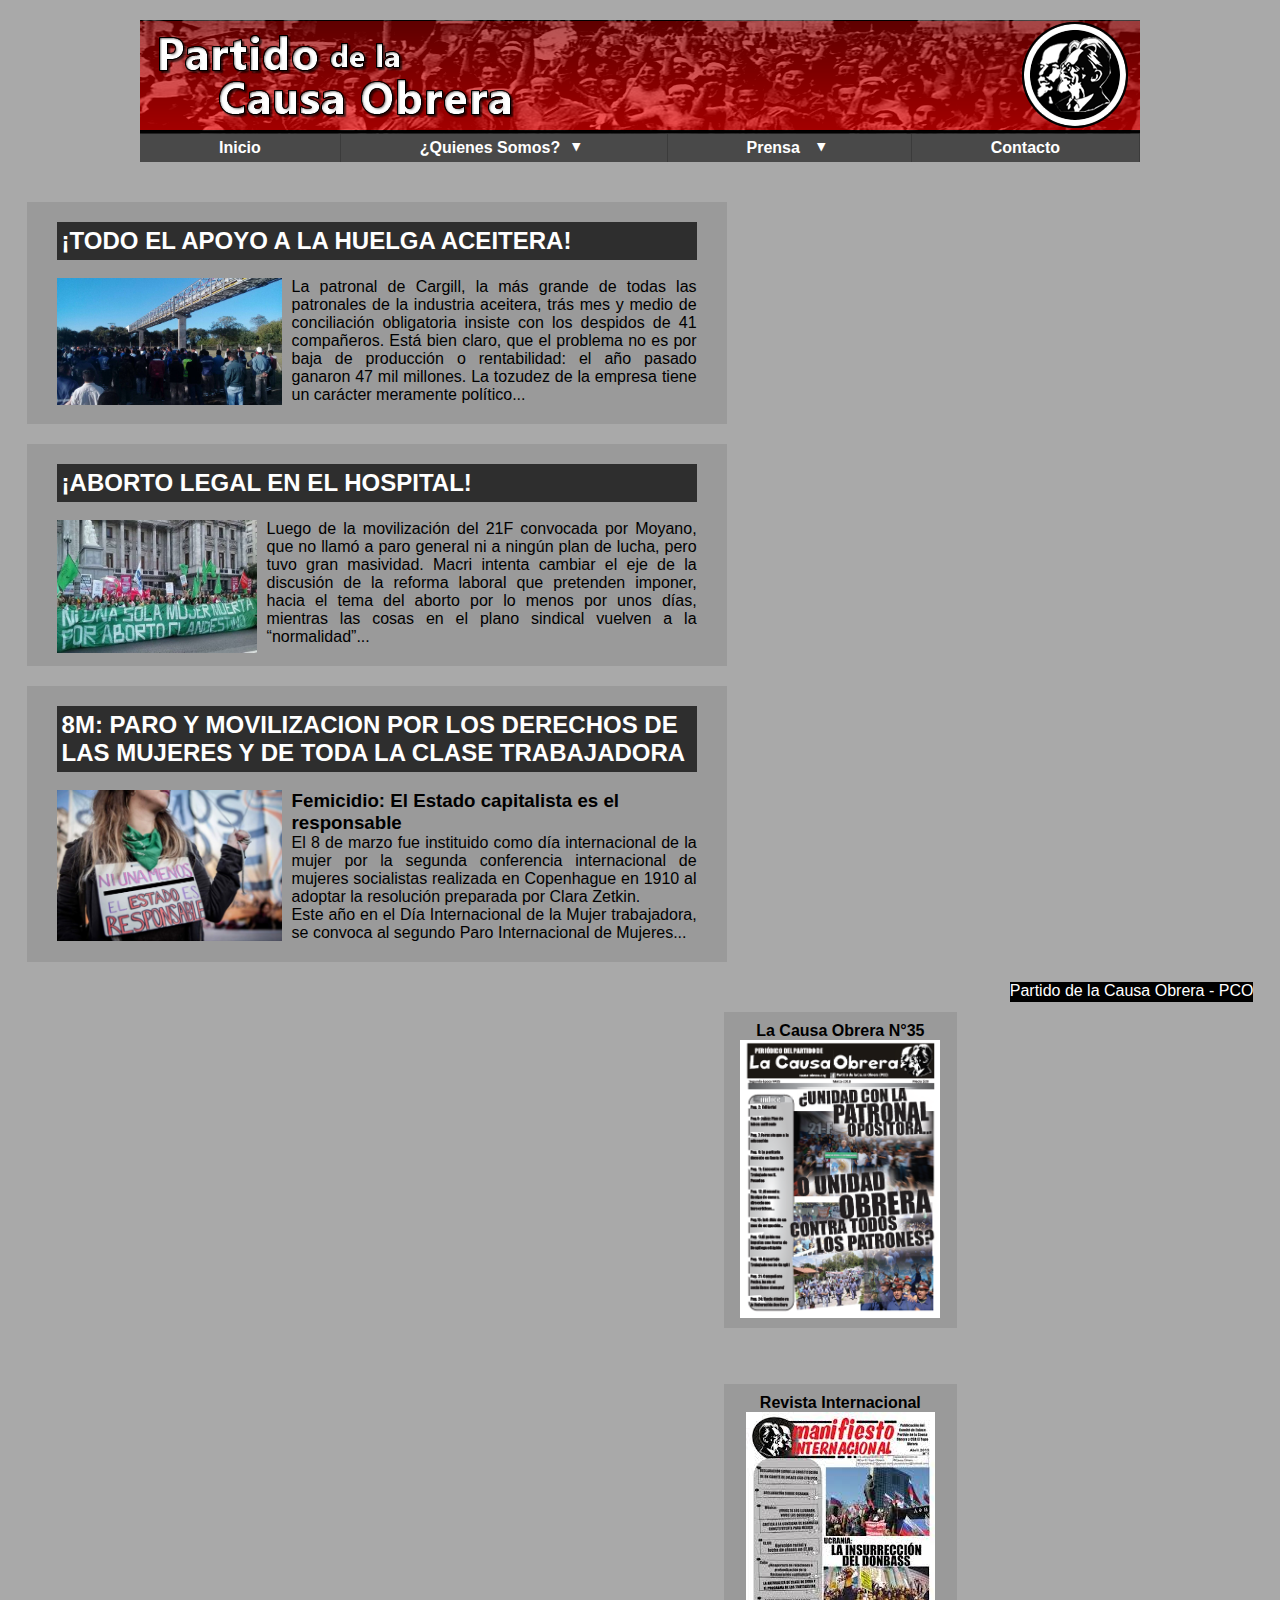
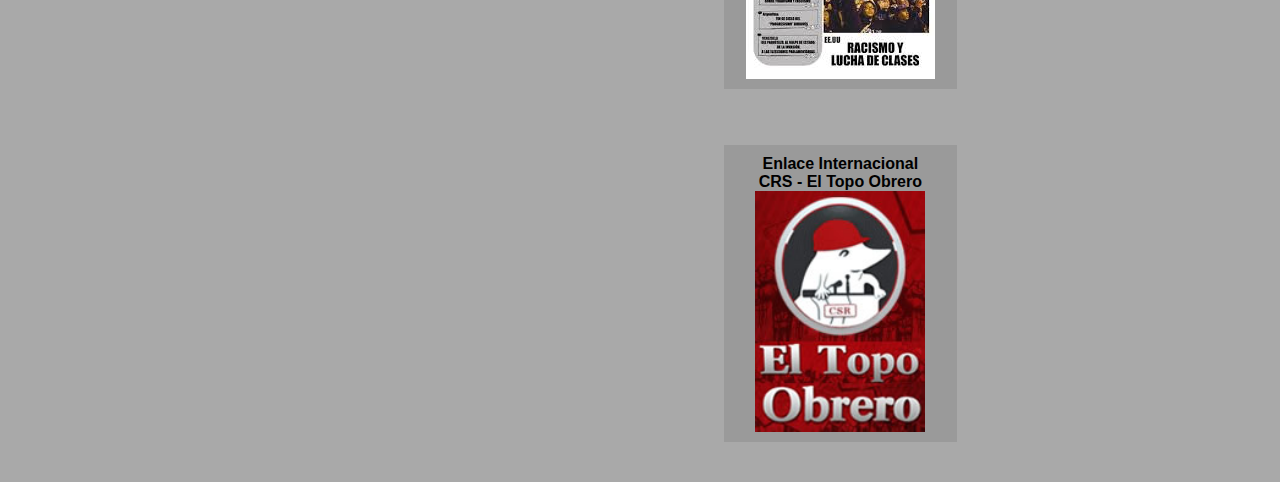
<file: index.html>
<html lang="en">
  <head>
   <meta charset="UTF-8">
   <meta name="viewport" content="width=device-width, user-scalable=no, initial-scale=1, maximun-scale=1, minimun-scale=1">


    <title>Partido de la Causa Obrera</title>
    <link rel="stylesheet" type="text/css" href="css/estilos.css">
    <link rel="stylesheet" href="css/fontello.css">
    <script src="http://code.jquery.com/jquery-1.11.3.min.js"></script>
    <link rel="shortcut icon" type="image/x-icon" href="imagenes/logo_causa_obrera.ico">
    </head>

    <body>

	<div class="contenedor">
		<header>
			<div class="banner">
				<img src="imagenes/Banner.fw.png" alt="banner">
			</div>

			<input type="checkbox" id="btn-menu">
			<label for="btn-menu"><img src="imagenes/menu-h.fw.png"	 alt=""></label>

			<nav class="menu">
				<ul>
					<li><a href="#"><b>Inicio</b></a></li>
					<li class="submenu"><a href="#"><b>¿Quienes Somos?<span class="icon-down-dir"></span></b></a>
						<ul>
							<li><a href="quienes.html"><b>Partido de la Causa Obrera</b></a></li>
							<li><a href="enlace.html"><b>Enlace Internacional</b></a></li>

						</ul>


					</li>
					<li class="submenu"><a href="#"><b>Prensa <span class="icon-down-dir"></span></b></a>
						<ul>
							<li><a href="#"><b>Notas</b></a>
								<ul>
									<li><a href="#"><b>Mov Obrero</b></a></li>
									<li><a href="#"><b>Docentes</b></a></li>
									<li><a href="#"><b>Internacional</b></a></li>
								</ul>
							</li>
							<li><a href="#"><b>Periodicos LCO</b></a></li>
							<li><a href="#"><b>La Mujer Trabajadora</b></a></li>
							<li><a href="#"><b>Revista Internacional</b></a></li>

						</ul>


					</li>
					<li><a href="#"><b>Contacto</b></a></li>
				</ul>




			</nav>

			<!--<ul class="nav">
				<li><a href="index.html"><b>Inicio</b></a></li>
				<li><a href="#"><b>¿Quienes Somos?</b></a>
				<ul>
					<li><a href="quienes.html"><b>Partido de la Causa Obrera</b></a></li>
					<li><a href="enlace.html"><b>Comite de Enlace Internacional</b></a></li>
				</ul>
				</li>
				<li><a href="#"><b>Prensa</b></a>
				 	<ul>
				 		<li><a href="notas.html"><strong>Notas</strong></a>

				 		<ul>
				 			<li><a href="#"><b>Movimiento Obrero</b></a></li>
				 			<li><a href="#"><b>Docentes</b></a></li>
				 			<li><a href="#"><b>Internacional</b></a></li>

				 		</ul>


				 		</li>

				 		<li><a href="periodicos.html"><strong>Periódicos LCO</strong></a></li>
				 		<li><a href="manifiesto.html"><strong>Revista Internacional</strong></a></li>
				 		<li><a href="mujer.html"><strong>La Mujer Trabajadora</strong></a></li>
					</ul>
					</li>
				<li><a href="#"><b>Contacto</b></a></li>


			</ul>
		-->

		</header>


			<section class="main">
				<section class="articles">

				<a href="index-3.html" style="text-decoration: none; color: black;">
				<article>
					<h2  align="left" style="background-color: #2E2E2E;color: white; padding: 5px" >¡TODO EL APOYO A LA HUELGA ACEITERA!</h2>
					<br>
					<img src="imagenes/aceiteros.jpg" alt="aceiteros" width="225px" style="float:left; margin-right: 10px;">


					<p>La patronal de Cargill, la más grande de todas las patronales de la industria aceitera, trás mes y medio de conciliación obligatoria insiste con los despidos de 41 compañeros. Está bien claro, que el problema no es por baja de producción o rentabilidad: el año pasado ganaron 47 mil millones. La tozudez de la empresa tiene un carácter meramente político... </p>

				</article></a>


				<a href="index-1.html" style="text-decoration: none; color: black;">
				<article>
					<h2  align="left" style="background-color: #2E2E2E;color: white; padding: 5px" >¡ABORTO LEGAL EN EL HOSPITAL! 	</h2>
					<br>
					<img src="imagenes/aborto.jpg" alt="abortolegal" width="200px" style="float:left; margin-right: 10px;">



					<p>Luego de la movilización del 21F convocada por Moyano, que no llamó a paro general ni a ningún plan de lucha, pero tuvo gran masividad. Macri intenta cambiar el eje de la discusión de la reforma laboral que pretenden imponer, hacia el tema del aborto por lo menos por unos días, mientras las cosas en el plano sindical vuelven a la “normalidad”... </p>

				</article></a>


				<a href="index-2.html" style="text-decoration: none; color: black;" ><article>
				<h2 align="left" style="background-color: #2E2E2E;color: white; padding: 5px">8M: PARO Y MOVILIZACION POR LOS DERECHOS DE LAS MUJERES Y DE TODA LA CLASE TRABAJADORA</h2>
					<br>
					<img src="imagenes/niunamenos.png" alt="niunamenos" width="225px" style="float:left; margin-right: 10px;">

					<h3 align="left">Femicidio: El Estado capitalista es el responsable</h3>
					<p>El 8 de marzo fue instituido como día internacional de la mujer por la segunda conferencia internacional de mujeres socialistas realizada en Copenhague en 1910 al adoptar la resolución preparada por Clara Zetkin.</p>
					<p>Este año en el Día Internacional de la Mujer trabajadora, se convoca al segundo Paro Internacional de Mujeres...</p>



					</article></a>

				</section>

					<section class="aside">
						<div>

						<a href="archivos/lco35.pdf" target="_blank" style="text-decoration: none; color: black;">
						<h4>La Causa Obrera N°35</h4>
						<img src="imagenes/lco35.fw.png" alt="LCO" width="200">
						</a>
						</div>
					<br>
					<br>

						<div>
						<a href="archivos/lco1.pdf" target="_blank" style="text-decoration: none; color: black;">
						<h4>Revista Internacional</h4>
						<img src="imagenes/manifiesto.jpg"  alt="manifiesto internacional">
						</a>
						</div>

						<br>
					<br>
						<div>
						<a href="http://csr-eltopoobrero.org.ve/" target="_blank" style="text-decoration: none; color: black;">
						<h4>Enlace Internacional </h4>
						<h4>CRS - El Topo Obrero</h4>
						<img src="imagenes/topo.jpg"  alt="manifiesto internacional" width="170">
						</a>
						</div>


					</section>

			</section>




		<footer>
			<p>Partido de la Causa Obrera - PCO</p>
		</footer>
</div>

		<script src="menu.js"></script>

  </body>
</html>
</file>
<file: css/estilos.css>
@charset "utf-8";

* {
	margin:0;
	padding:0;
}



.contenedor{
	
	display: flex;
	flex-direction: row;
	flex-wrap: wrap;
	
}



body {
	background: darkgrey;
	font-family: Gotham, Helvetica Neue, Helvetica, Arial," sans-serif"; 
	
}

header{
	width: 100%;
	background: #494949;
}

header, .main, footer {
	max-width: 1000px;
	margin: 20px auto;
	
}

#btn-menu {
	display: none;
}

header label {
	display: none;
	width: 30px;
	height: 20px;
	padding: 10px 10px;
	border-right: 1px solid #3B3B3B;
}

header label:hover{
	cursor:pointer;
	background: #7E7E7E;
}

.menu ul {
	margin:0;
	list-style: none;
	padding: 0;
	display: flex;
	background: #494949;
	flex-direction: row;
	
	
}

.menu ul ul{
	display: none;
	
	}

.menu ul ul ul li{
	display: none;
}


.menu li {
	flex-grow: 1;
	text-align: center;
}

.menu li a:hover {
	background: #fff;
	color: #494949;
 }

.menu li a {
	display: block;
	padding: 5px 20px;
	color: #fff;
	text-decoration: none;
	border-right: 1px solid #3B3B3B ;

}
.menu li ul li{
	flex-grow: 1;
	text-align: center;
	
}
.menu a span {
	margin-left: 5px;
}

.menu ul li:hover ul{
	display:block;
	position: absolute;
	
}

.menu ul li ul li:hover ul li{
	display:block;
	position: absolute;
	background: #494949;
	
}








@media (max-width:768px) {
	header label {
		display: block;
	}
	
	.menu {
		position: absolute;
		background: #494949;
		margin-left: -90%;

	}
	
	.menu ul{
		flex-direction:column;
	}
	
	
	.menu li {
		text-align: left;
		border-top: 1px solid #3B3B3B;
	}
	
	.menu ul li:hover ul{
		
		display: none;
		position: static;
	}
	
	.menu a span {
		position:absolute;
		right: 5px;
		
	}
	
	#btn-menu:checked ~ .menu{
		margin:0;
		transition: all 0.5s;

	}
	
	.menu ul ul {
		background: #626262;
	}
	.menu ul ul a {
		padding-left: 45px;
	}
}










/*ul, ol{
	list-style: none;
}

.nav li a {
	background: #494949;
	color:#fff;
	text-decoration: none;
	padding: 10px 15px;
	display: block;
	
 }

.nav > li {
float: left;
	
}


.nav a:hover{
	background: #fff;
	color:#000;
}

.nav  li  ul {
	display: none;
	position:absolute;
	min-width: 140px;
}

.nav li:hover > ul{
	display: block;
	
}

.nav li ul li{
	position: relative;
}

.nav li ul li ul{
	right: -177px;
	top: 0px;
	
}*/




/*nav ul{
	background: #494949;
	padding:0 ;
	width: 100%;
	overflow: hidden;
	font-size: 15px;
	list-style: none;
	display: table;
	
}

nav li{
	line-height: 30px;
	
	
}

nav li ul{
	position: absolute;
	width: auto;
	display: none;
		padding: 0;

}

nav a{
color:#fff;
	display: block;
text-decoration: none;
background: #494949;
	padding: 0 89px;
	transition: 0.3s;
}

nav a:hover{
	background: #fff;
	color:#000;
	
	
}

nav li:hover ul{
	display:block;

}
nav ul ul ul{
	
	display:none;
}

nav > ul > li{
	 
	float:left;
	border-bottom: solid #303030 2px;
	
}

nav > ul > li >ul > li {
		border-bottom: solid #303030 1.5px;
border-top: solid #303030 1.5px;
}
*/



.main .articles {
	width: 700px;
	float:left;
	margin: 0 auto 30px ;
	text-align: justify;
}

.main .articles article{
	
	padding: 20px 30px;	
	margin-bottom: 20px;
	background: #9A9A9A;
	
	
	
}


.main .aside{
	float: right;
	text-align: center;
	width: 25%;
	margin-left: 10px;
	
}

.main .aside div{
	margin-bottom: 20;
	background: #9A9A9A;
	padding: 10;
}

.main .periodicos lco{
	width: 180;
	float: left;
	margin: 0 20 30 20;
	padding: 10;
	text-align: center;
	border: #909090 solid;
	
	
}

.periodicos lco:hover{
	border: #A00002 solid ;
	
}

.main .internacional manifiesto{
	
	width: 180;
	float: left;
	margin: 0 20 30 20;
	padding: 10;
	text-align: center;
	border: #909090 solid;
}

.internacional manifiesto:hover{
	border: #A00002 solid ;
}

.main .mujer boletin{
	width: 180;
	float: left;
	margin: 0 20 30 20;
	padding: 10;
	text-align: center;
	border: #909090 solid;
}

.mujer boletin:hover{
	border: #A00002 solid ;
	
	
	
}


.notas {
	display: flex;
	flex-direction: row;
	flex-wrap: wrap;
	
}

.notas nota{
	width: 180;
	background: #9A9A9A;
	margin: 0 20 30;
	padding: 10;
	
	border: #909090 solid;
	text-align:justify;
}



.notas nota h5{
	text-align: center;
	background-color: #2E2E2E;
	color: white;
	padding: 5px;
}

.notas nota:hover{
	background-color: #ffffff;
	color: black;
}

footer {
	background: #000;
	color: #fff;
	clear:both;
	padding: 20px, 0px;
	text-align:center;
	margin-top: 800px;
	height: 20px
	
}
</file>
<file: css/fontello.css>
@font-face {
  font-family: 'fontello';
  src: url('../font/fontello.eot?64717976');
  src: url('../font/fontello.eot?64717976#iefix') format('embedded-opentype'),
       url('../font/fontello.woff2?64717976') format('woff2'),
       url('../font/fontello.woff?64717976') format('woff'),
       url('../font/fontello.ttf?64717976') format('truetype'),
       url('../font/fontello.svg?64717976#fontello') format('svg');
  font-weight: normal;
  font-style: normal;
}
/* Chrome hack: SVG is rendered more smooth in Windozze. 100% magic, uncomment if you need it. */
/* Note, that will break hinting! In other OS-es font will be not as sharp as it could be */
/*
@media screen and (-webkit-min-device-pixel-ratio:0) {
  @font-face {
    font-family: 'fontello';
    src: url('../font/fontello.svg?64717976#fontello') format('svg');
  }
}
*/
 
 [class^="icon-"]:before, [class*=" icon-"]:before {
  font-family: "fontello";
  font-style: normal;
  font-weight: normal;
  speak: none;
 
  display: inline-block;
  text-decoration: inherit;
  width: 1em;
  margin-right: .2em;
  text-align: center;
  /* opacity: .8; */
 
  /* For safety - reset parent styles, that can break glyph codes*/
  font-variant: normal;
  text-transform: none;
 
  /* fix buttons height, for twitter bootstrap */
  line-height: 1em;
 
  /* Animation center compensation - margins should be symmetric */
  /* remove if not needed */
  margin-left: .2em;
 
  /* you can be more comfortable with increased icons size */
  /* font-size: 120%; */
 
  /* Font smoothing. That was taken from TWBS */
  -webkit-font-smoothing: antialiased;
  -moz-osx-font-smoothing: grayscale;
 
  /* Uncomment for 3D effect */
  /* text-shadow: 1px 1px 1px rgba(127, 127, 127, 0.3); */
}
 
.icon-th-list:before { content: '\e800'; } /* '' */
.icon-down-dir:before { content: '\e801'; } /* '' */
.icon-down-open-mini:before { content: '\e802'; } /* '' */
.icon-down-open-big:before { content: '\e803'; } /* '' */
</file>
